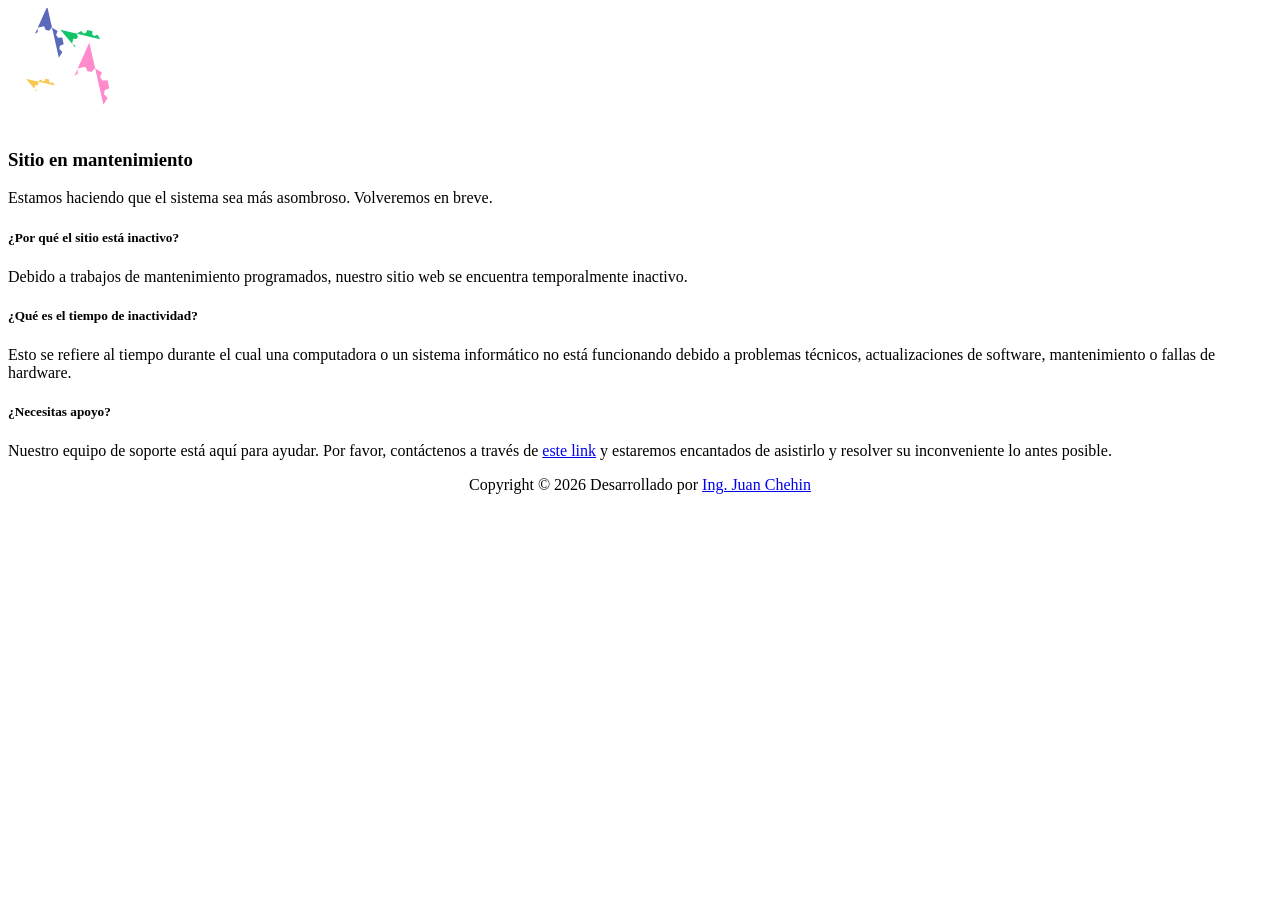
<file: src/app/shared/maintenance/maintenance.component.html>
<body class="authentication-bg">

    <div class="mt-5 mb-5">
        <div class="container">
            <div class="row">
                <div class="col-lg-12">

                    <div class="text-center">
                        <svg xmlns="http://www.w3.org/2000/svg" xmlns:xlink="http://www.w3.org/1999/xlink"
                             width="122" height="122" viewBox="0 0 122 122">
                            <defs>
                                <path id="gear" d="M72,52.4v-8.8l-5.4-0.9c-0.4-1.5-1-2.9-1.7-4.1l3.2-4.4l-6.2-6.3L57.4,31c-1.3-0.7-2.7-1.3-4.1-1.7L52.4,24h-8.8l-0.9,5.4  c-1.5,0.4-2.8,1-4.1,1.7L34.2,28l-6.3,6.2l3.2,4.4c-0.7,1.3-1.3,2.7-1.7,4.2L24,4JUdGzvrMFDWrUUwY3toJATSeNwjn54LkCnKBPRzDuhzi5vSepHfUckJNxRL2gjkNrSqtCoRUrEDAgRwsQvVCjZbRyFTLRNyDmT1a1boZV.3h8.8l0.9-5.4c1.4-0.4,2.8-1,4.1-1.7l4.5,3.2l6.2-6.2l-3.2-4.5  c0.7-1.3,1.3-2.6,1.7-4.1L72,52.4z M48,57.2c-5.1,0-9.2-4.1-9.2-9.2c0-5.1,4.2-9.2,9.2-9.2s9.2,4.1,9.2,9.2S53.1,57.2,48,57.2z"
                                />
                            </defs>
                            <g transform="scale(0.77)">
                                <use xlink:href="#gear" fill="#5b69bc">
                                    <animateTransform attributeType="XML" attributeName="transform" type="rotate"
                                                      from="0 48 48" to="360 48 48" dur="12s"
                                                      repeatCount="indefinite"/>
                                </use>
                            </g>
                            <g transform="scale(0.6) translate(83 13)">
                                <use xlink:href="#gear" fill="#10c469">
                                    <animateTransform attributeType="XML" attributeName="transform" type="rotate"
                                                      from="360 48 48" to="0 48 48" dur="12s"
                                                      repeatCount="indefinite"/>
                                </use>
                            </g>
                            <g transform="scale(0.435) translate(37 139)">
                                <use xlink:href="#gear" fill="#f9c851">
                                    <animateTransform attributeType="XML" attributeName="transform" type="rotate"
                                                      from="360 48 48" to="0 48 48" dur="12s"
                                                      repeatCount="indefinite"/>
                                </use>
                            </g>
                            <g transform="scale(0.935) translate(36 39)">
                                <use xlink:href="#gear" fill="#ff8acc">
                                    <animateTransform attributeType="XML" attributeName="transform" type="rotate"
                                                      from="0 48 48" to="360 48 48" dur="12s"
                                                      repeatCount="indefinite"/>
                                </use>
                            </g>
                        </svg>
                        <h3 class="mt-4">Sitio en mantenimiento</h3>
                        <p class="text-muted">Estamos haciendo que el sistema sea más asombroso. Volveremos en breve.</p>

                        <div class="row mt-5">
                            <div class="col-md-4">
                                <div class="card-box">
                                    <div class="avatar-md rounded-circle bg-soft-primary mx-auto">
                                        <i class="ti-stats-down font-22 avatar-title text-primary"></i>
                                    </div>
                                    <h5 class="text-uppercase mt-3">¿Por qué el sitio está inactivo?</h5>
                                    <p class="font-13 text-muted mb-0">Debido a trabajos de mantenimiento programados, nuestro sitio web se encuentra temporalmente inactivo.</p>
                                </div>
                            </div> <!-- end col-->
                            <div class="col-md-4">
                                <div class="card-box">
                                    <div class="avatar-md rounded-circle bg-soft-primary mx-auto">
                                        <i class="ti-timer font-22 avatar-title text-primary"></i>
                                    </div>
                                    <h5 class="text-uppercase mt-3">¿Qué es el tiempo de inactividad?</h5>
                                    <p class="font-13 text-muted mb-0">Esto se refiere al tiempo durante el cual una computadora o un sistema informático no está funcionando debido a problemas técnicos, actualizaciones de software, mantenimiento o fallas de hardware.</p>
                                </div>
                            </div> <!-- end col-->
                            <div class="col-md-4">
                                <div class="card-box">
                                    <div class="avatar-md rounded-circle bg-soft-primary mx-auto">
                                        <i class="ti-headphone-alt font-22 avatar-title text-primary"></i>
                                    </div>
                                    <h5 class="text-uppercase mt-3">¿Necesitas apoyo?</h5>
                                    <p class="font-13 text-muted mb-0">Nuestro equipo de soporte está aquí para ayudar. Por favor, contáctenos a través de <a href="https://juanchehin.github.io/chehin-ingenieria/" target="_blank">este link</a> y estaremos encantados de asistirlo y resolver su inconveniente lo antes posible.</p>
                                </div>
                            </div> <!-- end col-->
                        </div> <!-- end row-->

                    </div>
                </div>
            </div>
        </div>
    </div>

    <!-- Vendor js -->
    <script src="../../../assets/js/vendor.min.js"></script>

    <!-- App js -->
    <script src="../../../assets/js/app.min.js"></script>
    
</body>

<div style="text-align: center;">
    <div>
        <P>
            Copyright &copy;
            <script>
                document.write(new Date().getFullYear());
            </script> Desarrollado por <a href="https://juanchehin.github.io/chehin-ingenieria/" target="_blank">Ing. Juan Chehin</a>
        </P>
    </div>
</div>
</file>
